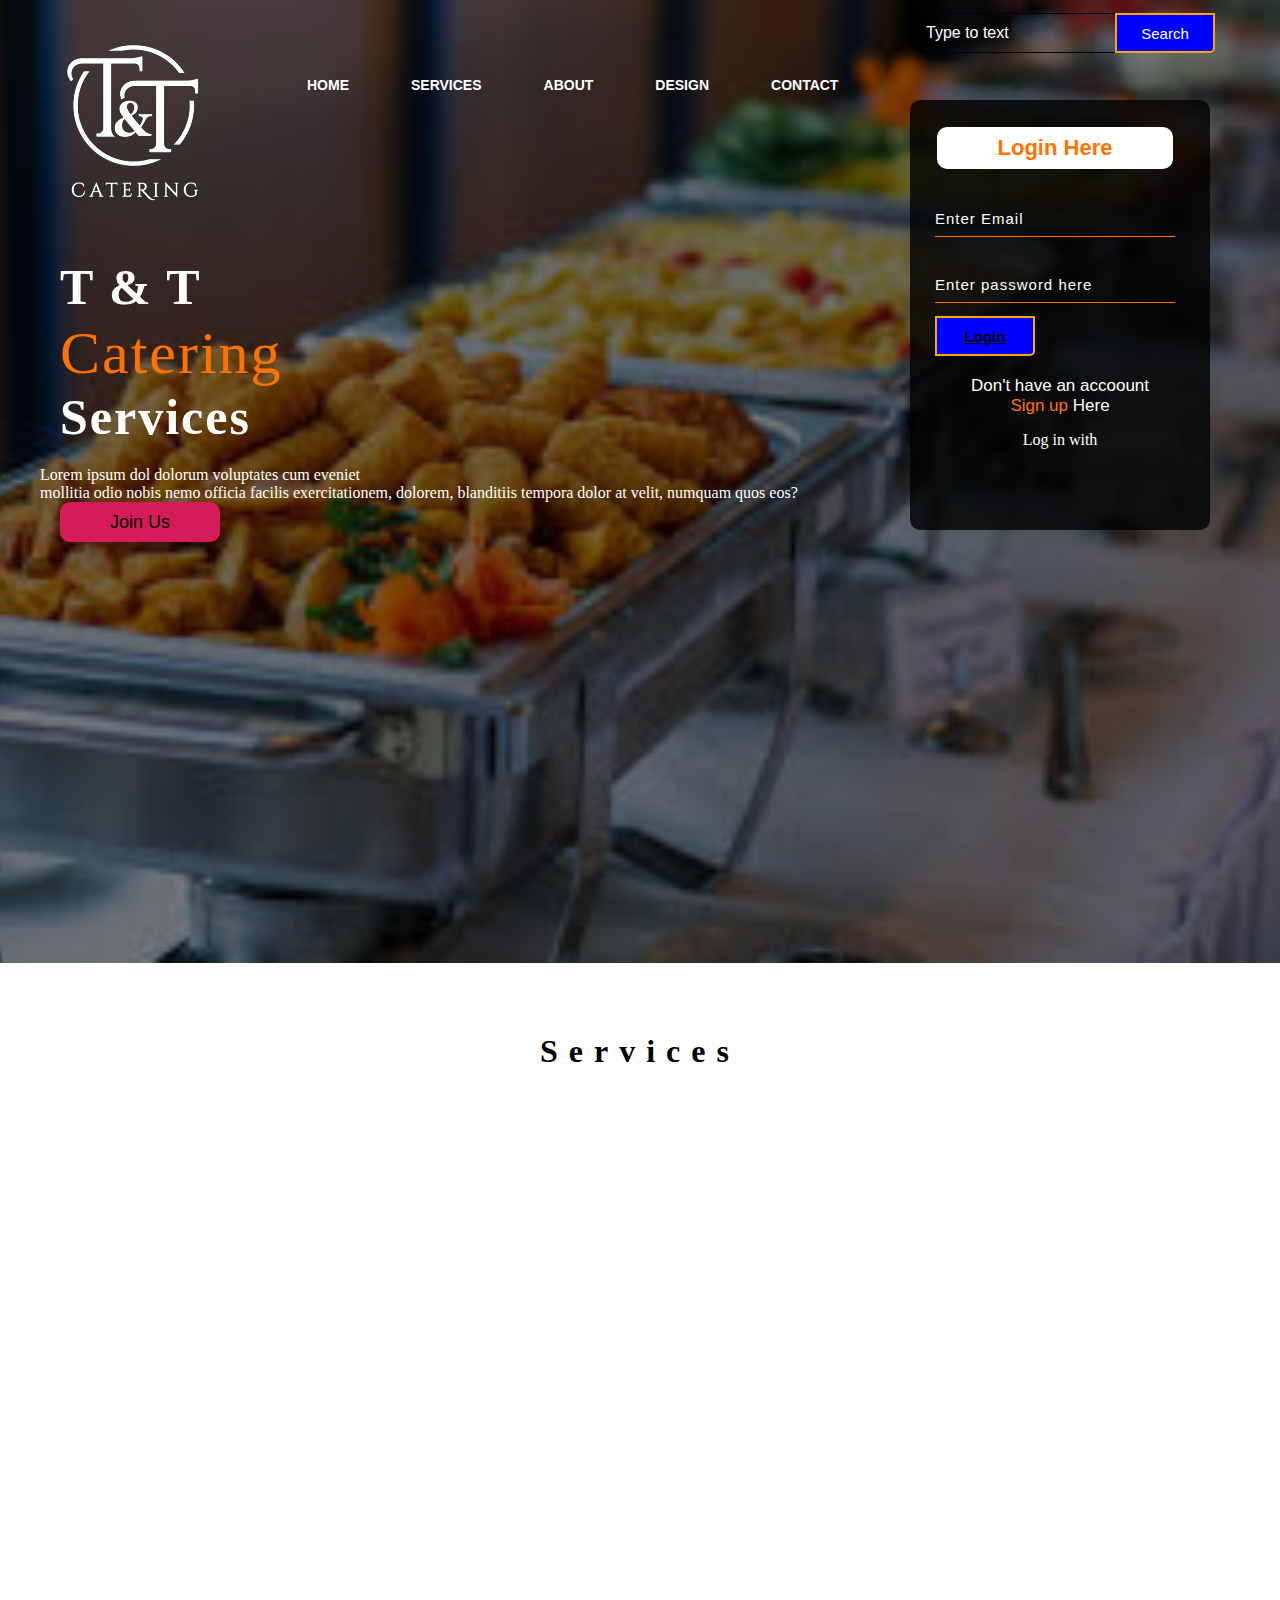
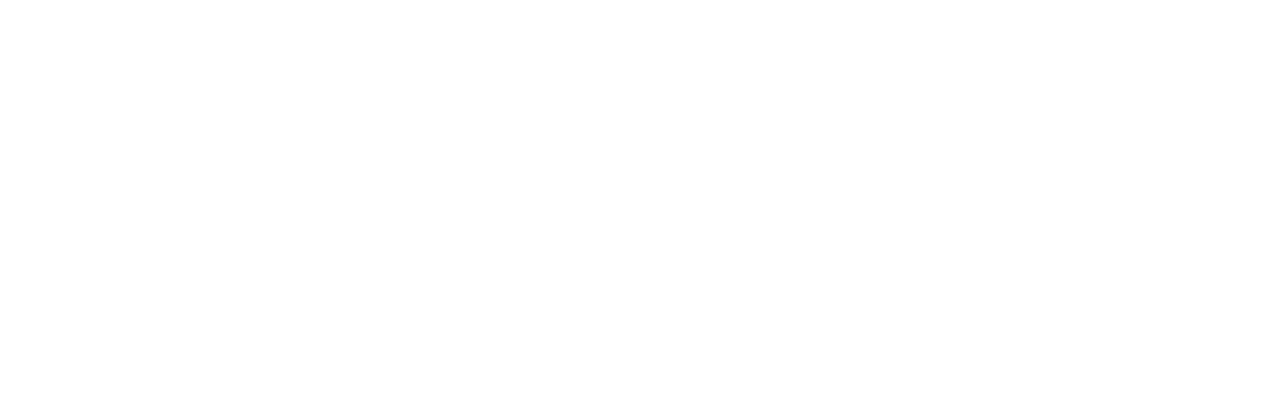
<file: t and t catering/index.html>
<!DOCTYPE html>
<html lang="en">
<head>
    <meta charset="UTF-8">
    <meta name="viewport" content="width=device-width, initial-scale=1.0">
    <title>T and T Catering</title>
    <link rel="stylesheet" href="style.css">
</head>
<body>
    <div class="main">
        <div class="icon">
          <h2 class="logo"><img src="t_nd_t-removebg-preview.png"></h2>
        </div>
        <div class="menu">
            <ul>
                <li><a href="#">HOME</a></li>
                <li><a href="#">SERVICES</a></li>
                <li><a href="#">ABOUT</a></li>
                <li><a href="#">DESIGN</a></li>
                <li><a href="#">CONTACT</a></li>
            </ul>
        </div>

        
        <div class="search">
            <input class="srch" type="search" name="" placeholder="Type to text">
            <a href="#"> <button class="btn">Search</button></a>
        </div>

        <div class="content">
            <h1>T & T <span> <br>Catering</span><br>Services</h1>
            <p class="par">Lorem ipsum dol dolorum voluptates cum eveniet  <br>
                mollitia odio nobis nemo officia facilis exercitationem,
                 dolorem, blanditiis tempora dolor at velit, numquam quos eos?</p>

                 <button class="cn"><a href="#">Join Us</a></button>

                 <div class="form">
                    <h2>Login Here</h2>
                    <input type="email" name="email" placeholder="Enter Email">
                    <input type="password" name="" placeholder="Enter password here">
                    <button class="btn"><a href="#">Login</a></button>
                    
                    <p class="link">Don't have an accoount<br>
                    <a href="signup.html">Sign up </a>Here</a></p>
                    <p class="liw">Log in with</p>
                 </div>
        </div>
            </div>


         <!-- Services--> 
          <div class="services">
            <div id="services">
                <h1 class="header">Services</h1>
            </div>
          </div>  

          <script src="index.js"></script>
         </div>
    </div>
</file>
<file: t and t catering/style.css>
*{
    margin: 0;
    padding: 0;
}

.main{
    width: 100%;
    background: linear-gradient(to top, rgba(0,0,0,0.5)50%, rgba(0,0,0,0.5)50%), url(catt.jfif);
    background-size: cover;
    background-position: center;
    height: 107vh;
}

.navbar{
    width: 1200px;
    height: 75px;
    margin: auto;
}

.icons{
    width: 200px;
    float: left;
    height: 70px;
}

h2{
    color: aqua;
    font-size: 35px;
    font-family: Arial;
    padding-left: 20px;
    float: left;
    padding-top: 10px;
}

.menu{
    width: 400px;
    float: left;
    height: 70px;
}

ul{
    float: left;
    display: flex;
    align-items: center;
}

ul li{
    list-style: none;
    margin-left: 62px;
    margin-top: 27px;
    font-size: 14px;
    padding-top: 50px;
}

ul li a{
    text-decoration: none;
    color: #fff;
    font-family: Arial;
    font-weight: bold;
    transition: 0.4s ease-in-out;
}

ul li a:hover{
    color: #050404;
}

.search{
    width: 330px;
    float: left;
    margin-left: 270px;

}

.srch{
    font-family: 'Times New Roman';
    width: 200px;
    height: 40px;
    background: transparent;
    border: 1px solid #01010f;
    margin-top: 13px;
    color: #fff;
    border-right: none;
    font-size: 16px;
    float: left;
    padding: 10px;
    border-bottom-left-radius: 5px;
    border-top-left-radius:5px ;
}

.btn{
    width: 100px;
    height: 40px;
    background: blue;
    border: 2px solid orange;
    margin-top: 13px;
    color: #fff;
    font-size: 15px;
    border-bottom-right-radius: 5px;
    border-bottom-right-radius: 5px;
}

.btn:focus{
    outline: none;
}

.srch:focus{
    outline: none;
}

.content{
    width: 1200px;
    height: auto;
    margin: auto;
    color: #fff;
    position: relative;


}
.content h1{
    padding-bottom: 20px;
    padding-top: 250px;
    padding-right: 160px;
    font-family: 'Times New Roman';
    font-size: 50px;
    padding-left: 20px;
    letter-spacing: 2px;
}

.content par{
    padding-left: 20px;
    padding-bottom: 25px;
    font-family: Arial;
    letter-spacing: 1.2px;
    line-height: 30px;
}

.content .cn{
    width: 160px;
    height: 40px;
    background: #d61b5a;
    border: none;
    margin-bottom: 10px;
    margin-left: 20px;
    font-size: 18px;
    border-radius:10px;
    cursor: pointer;
    transition: .4s ease;
}

.content .cn a{
    text-decoration: none;
    color: #000;
    transition: .3s ease;
}

.cn:hover{
    background-color: #fff;
}

.content span{
    color: #ff7200;
    font-size: 60px;
    font-weight: 300;
}

.form{
    width: 250px;
    height: 380px;
    background: linear-gradient(to top, rgba(0,0,0,0.8)50%, rgba(0,0,0,0.8)50%);
    position: absolute;
    top: 100px;
    left: 870px;
    border-radius: 10px;
    padding: 25px;
}

.form h2{
    width: 220px;
    font-family: sans-serif;
    text-align: center;
    color: #ff7200;
    font-size: 22px;
    background-color: #fff;
    border-radius: 10px;
    margin: 2px;
    padding: 8px;
    font-weight: bold;
}

.form input{
    width: 240px;
    height: 35px;
    background: transparent;
    border-bottom: 1px solid #ff7200;
    border-top: none;
    border-right: none;
    border-left: none;
    color: #fff;
    font-size: 15px;
    letter-spacing: 1px;
    margin-top: 30px;
    font-family: sans-serif;
}

.form input:focus{
    outline: none;
}
::placeholder{
    color: #fff;
    font-family: Arial;

}

.btnn{
    width: 240px;
    height: 40px;
    color: blue;
    border: none;
    margin-top: 19px;
    font-size: 18px;
    border-radius: 10px;
    cursor: pointer;
    color: #fff;
    transition: 0.4s ease;

}


.form .btn a{
    color: #000;
    font-weight: bolder;
    
}

.btnn:hover{
    background: #fff;
    color: #ff7200;
    
}

.btnn a{
    text-decoration: none;
    font-weight: bold;
}

.form .link{
    font-family: Arial, Helvetica, sans-serif;
    font-size: 17px;
    padding-top: 20px;
    text-align: center;
}

.form .link a{
    text-decoration: none;
    color: #ff7200;
}

.liw{
    padding-top: 15px;
    padding-top: 15px;
    text-align: center;
}

/*--------- services --------------*/
.header{
     margin: 20px;
     padding: 50px;
     text-align: center;
     height: 100vh;
     letter-spacing: 11px;
}
</file>
